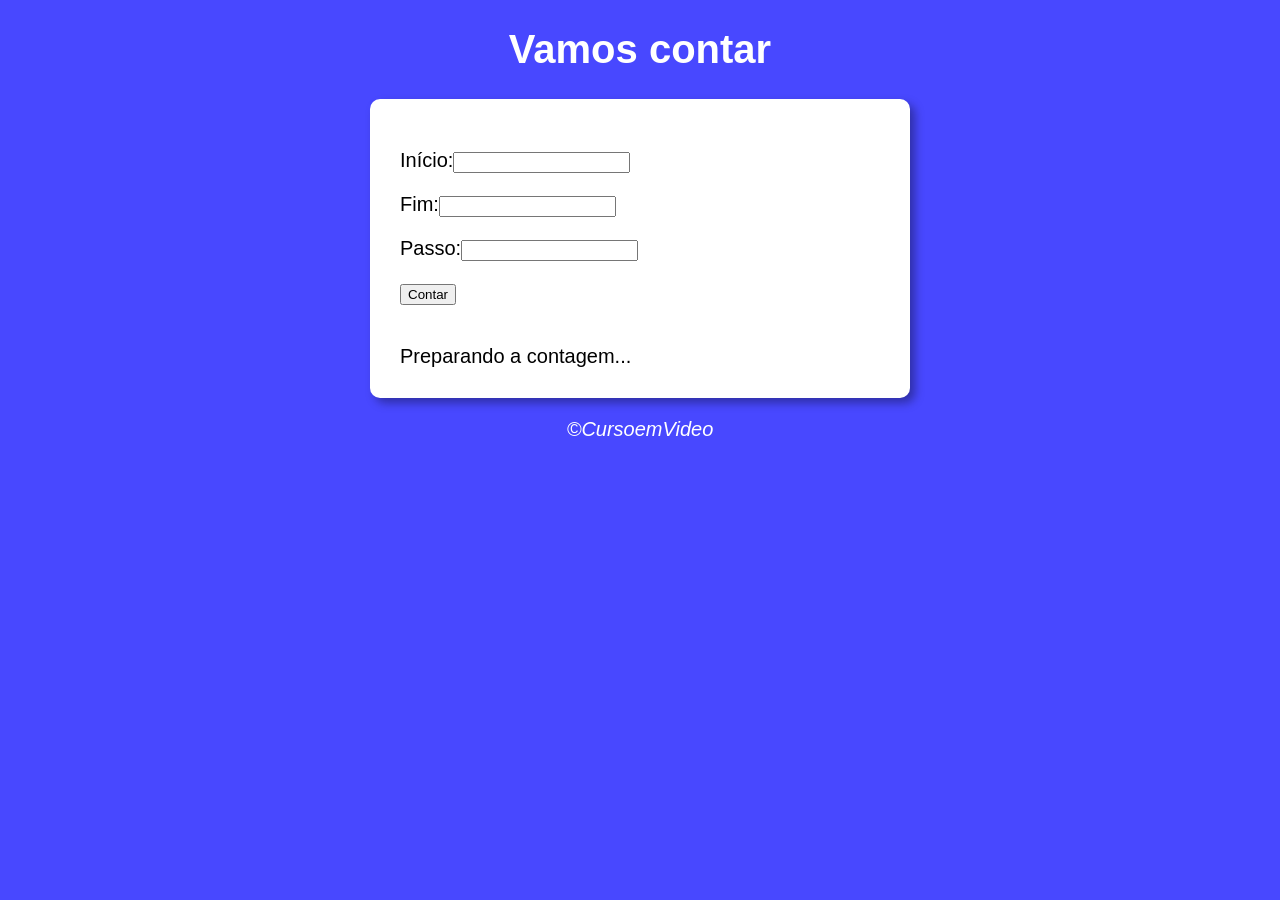
<file: curso.js/aula14ex/ex016/index.html>
<!DOCTYPE html>
<html lang="en">
<head>
    <meta charset="UTF-8">
    <meta name="viewport" content="width=device-width, initial-scale=1.0">
    <title>Exercicio 16</title>
    <link rel="stylesheet" href="style.css">
</head>
<body>
    <header>
        <h1>Vamos contar</h1>
    </header>

    <section>
        <div id="dados">
            <p>
                Início:<input type="number" name="n1" id="ni">
            </p>
            <p>
                Fim:<input type="number" name="n2" id="nf">
            </p>
            <p>
                Passo:<input type="number" name="passo" id="np">
            </p>

            <p><input type="button" value="Contar" onclick="contar()"></p>
        </div>
        <div id="res">
            Preparando a contagem...
        </div>
    </section>

    <footer>
        <p>&copy;CursoemVideo</p>
    </footer>

    <script src="script.js"></script>

</body>
</html>
</file>
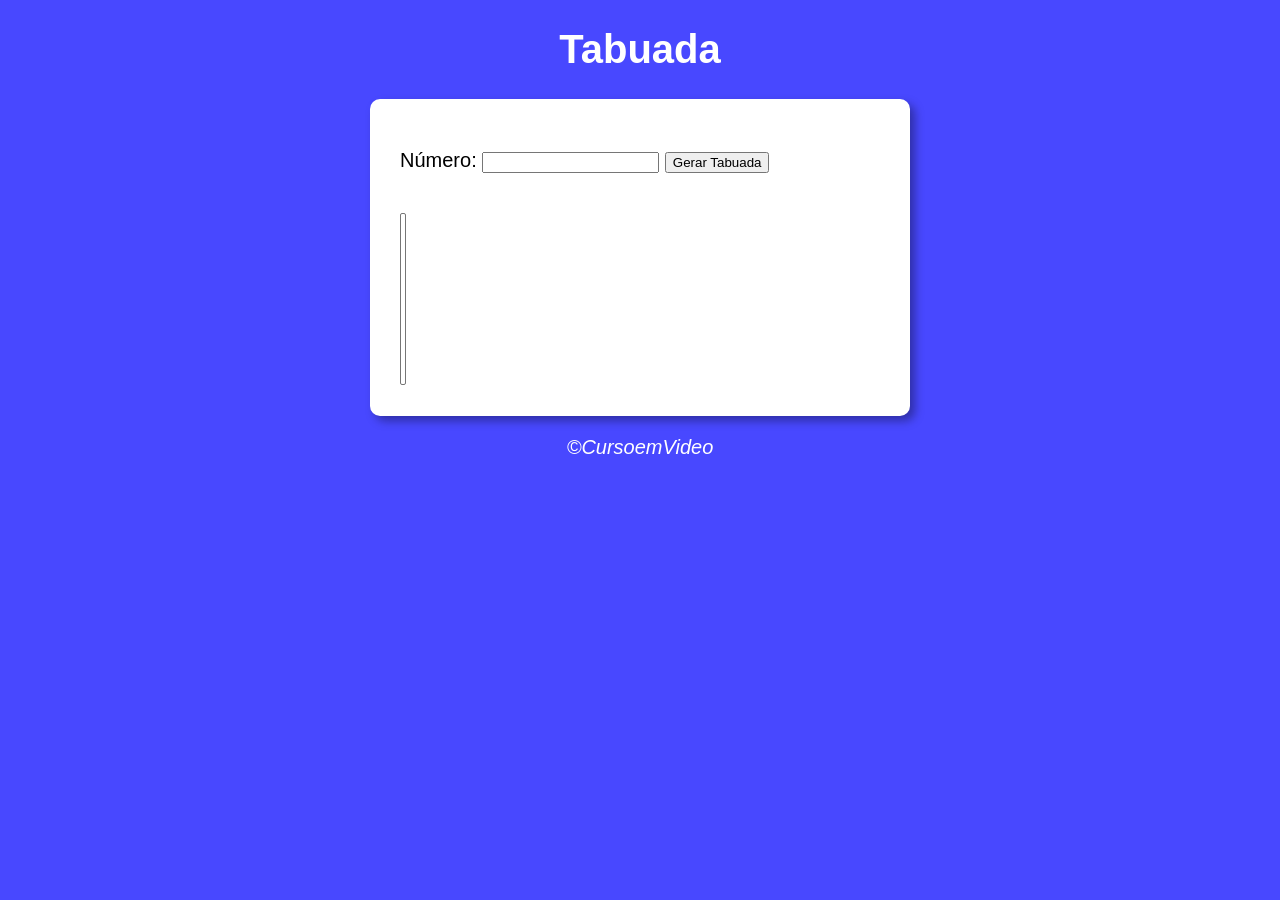
<file: curso.js/aula14ex/ex017/index.html>
<!DOCTYPE html>
<html lang="en">
<head>
    <meta charset="UTF-8">
    <meta name="viewport" content="width=device-width, initial-scale=1.0">
    <title>Exercicio 17</title>
    <link rel="stylesheet" href="style.css">
</head>
<body>
    <header>
        <h1>Tabuada</h1>
    </header>

    <section>
        <div>
            <p>Número:
                <input type="number" name="num" id="num">
                <input type="button" value="Gerar Tabuada" onclick="tabuada()">
            </p>
        </div>
        <div>
            <select name="tabuada" id="seltab" size="10">
                <option value="Digite um número acima"></option>
            </select>
        </div>
    </section>

    <footer>
        <p>&copy;CursoemVideo</p>
    </footer>

    <script src="script.js"></script>

</body>
</html>
</file>
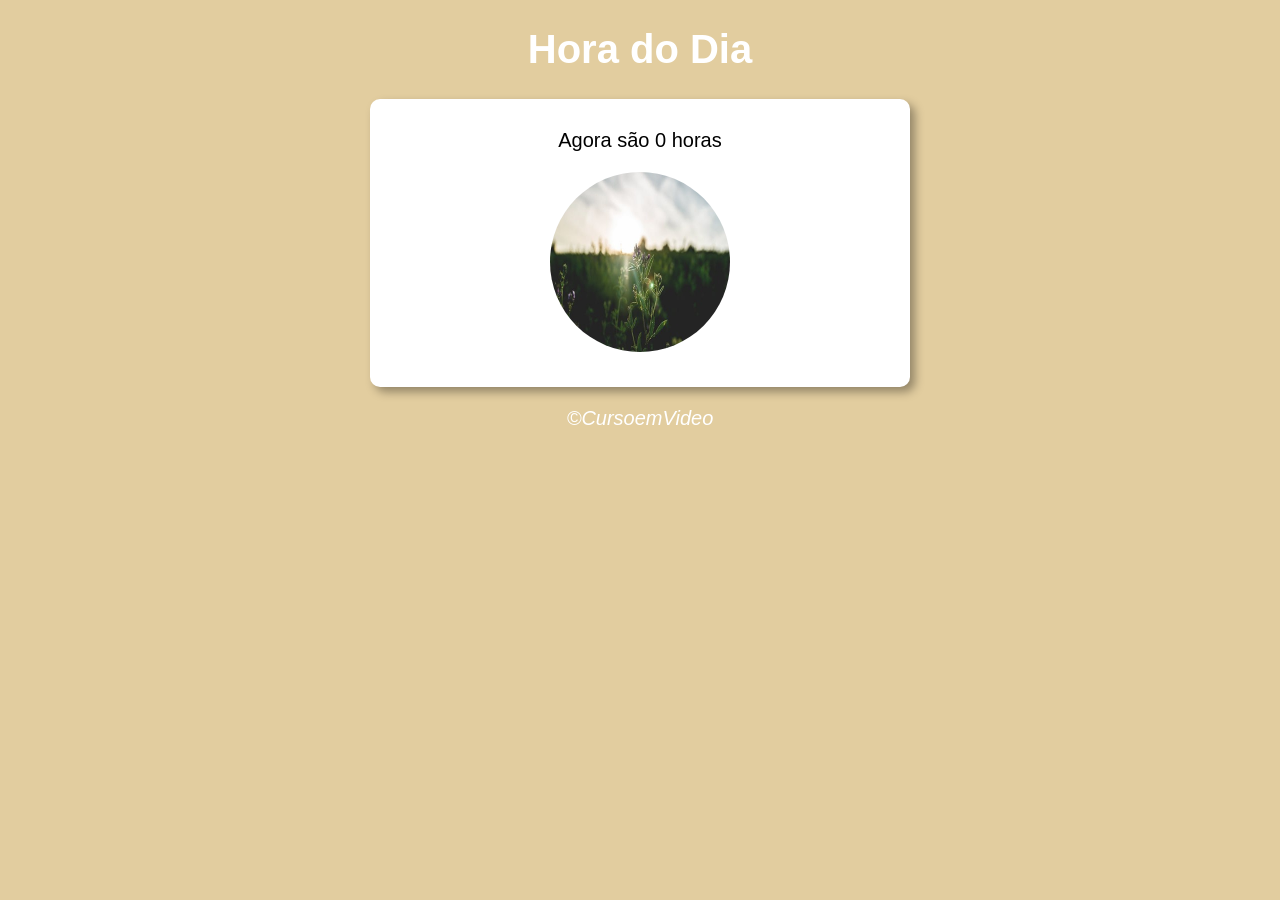
<file: exerícios/móduloD/m1/index.html>
<!DOCTYPE html>
<html lang="pt-BR">
<head>
    <meta charset="UTF-8">
    <meta name="viewport" content="width=device-width, initial-scale=1.0">
    <title>Modelo de exercício</title>
    <link rel="stylesheet" href="style.css">
</head>
<body onload="carregar()">
    <header>
        <h1>Hora do Dia</h1>
    </header>

    <section>
        <div id="msg">
            Hora do dia
        </div>

        <div>
            <img id="imgdia" src="man.jpg" alt="">
        </div>
    </section>
    
    <footer>
        <p>&copy;CursoemVideo</p>
    </footer>

    <script src="script.js"></script>
</body>
</html>
</file>
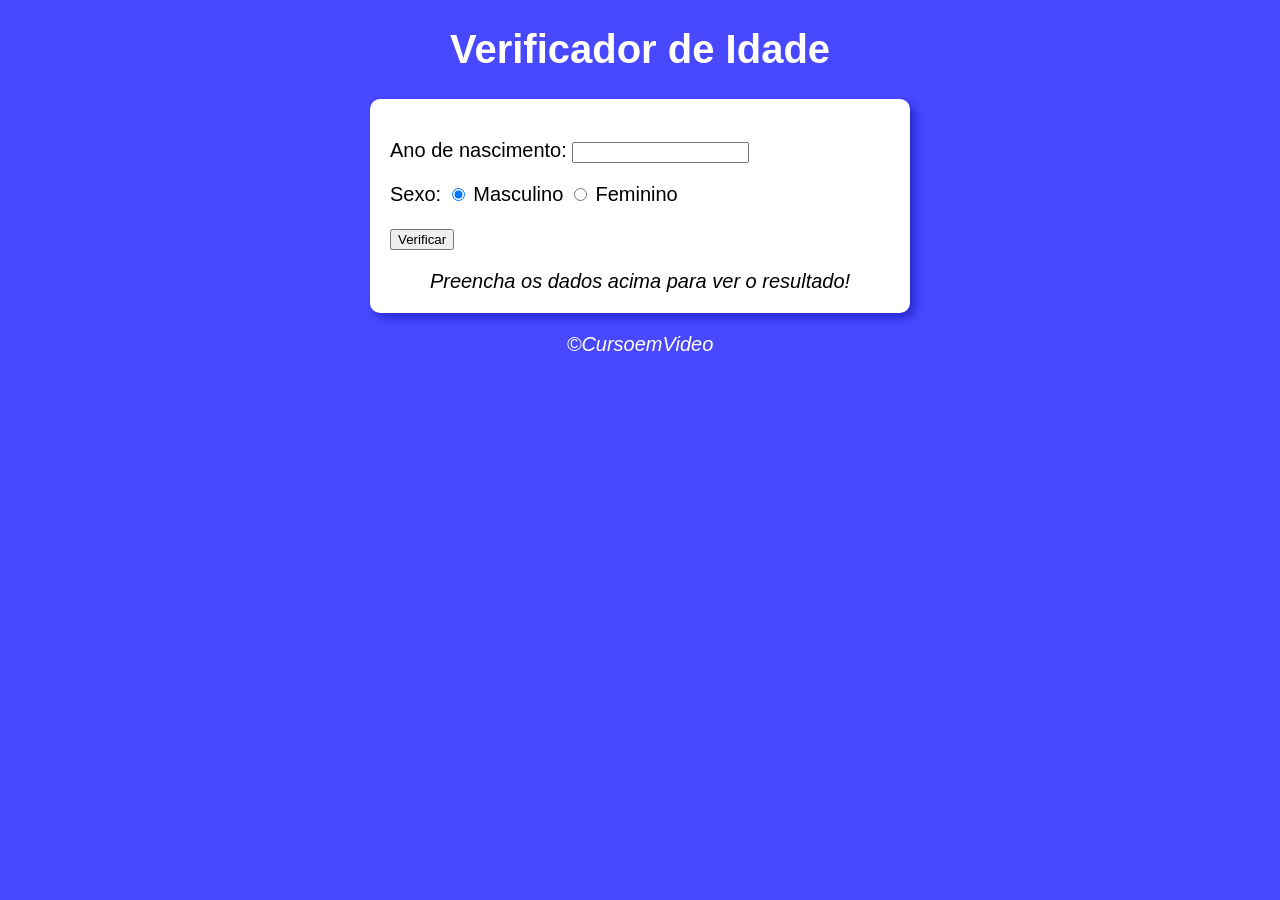
<file: exerícios/móduloD/m2/index.html>
<!DOCTYPE html>
<html lang="pt-BR">
<head>
    <meta charset="UTF-8">
    <meta name="viewport" content="width=device-width, initial-scale=1.0">
    <title>Verificador de Idade</title>
    <link rel="stylesheet" href="style.css">
</head>
<body>
    <header>
        <h1>Verificador de Idade</h1>
    </header>

    <section>
        <div>
            <p>
                Ano de nascimento: 
                <input type="number" name="txtano" id="txtano">
            </p>
            <p>
                Sexo:
                <input type="radio" name="radsex" id="mas" checked>
                <label for="mas">Masculino</label>
                <input type="radio" name="radsex" id="fem">
                <label for="fem">Feminino</label>
            </p>
            <p>
                <input type="button" value="Verificar" onclick="verificar()">
            </p>
        </div>

        <div id="res">
            Preencha os dados acima para ver o resultado!
        </div>
    </section>
    
    <footer>
        <p>&copy;CursoemVideo</p>
    </footer>

    <script src="script.js"></script>
</body>
</html>
</file>
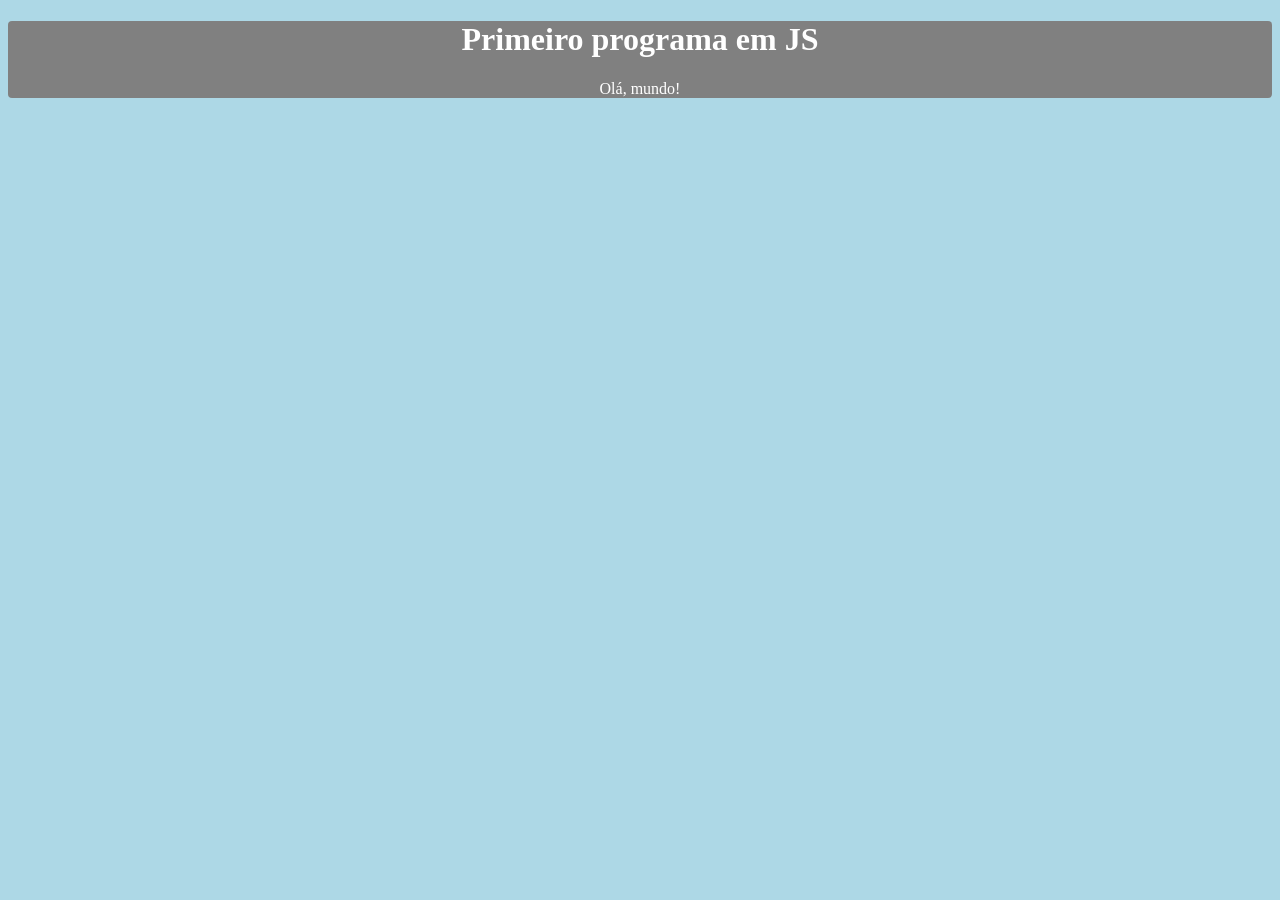
<file: curso.js/aula04/ex001.html>
<!DOCTYPE html>
<html lang="pt-br">
<head>
    <meta charset="UTF-8">
    <meta name="viewport" content="width=device-width, initial-scale=1.0">
    <title>Meu primeiro programa</title>
    <style>
        body {
            background-color: lightblue;
        }

        header {
            background-color: gray;
            color: white;
            text-align: center;
            border-radius: 4px;
        }
    </style>
</head>
<body>
    <header>
        <h1>Primeiro programa em JS</h1>
        <p>Olá, mundo!</p>
    </header>

    <script>
        window.alert('Minha primeira mensagem')
        window.confirm('Está gostando de JS?')
        window.prompt('Qual o seu nome?')

    </script>
</body>
</html>
</file>
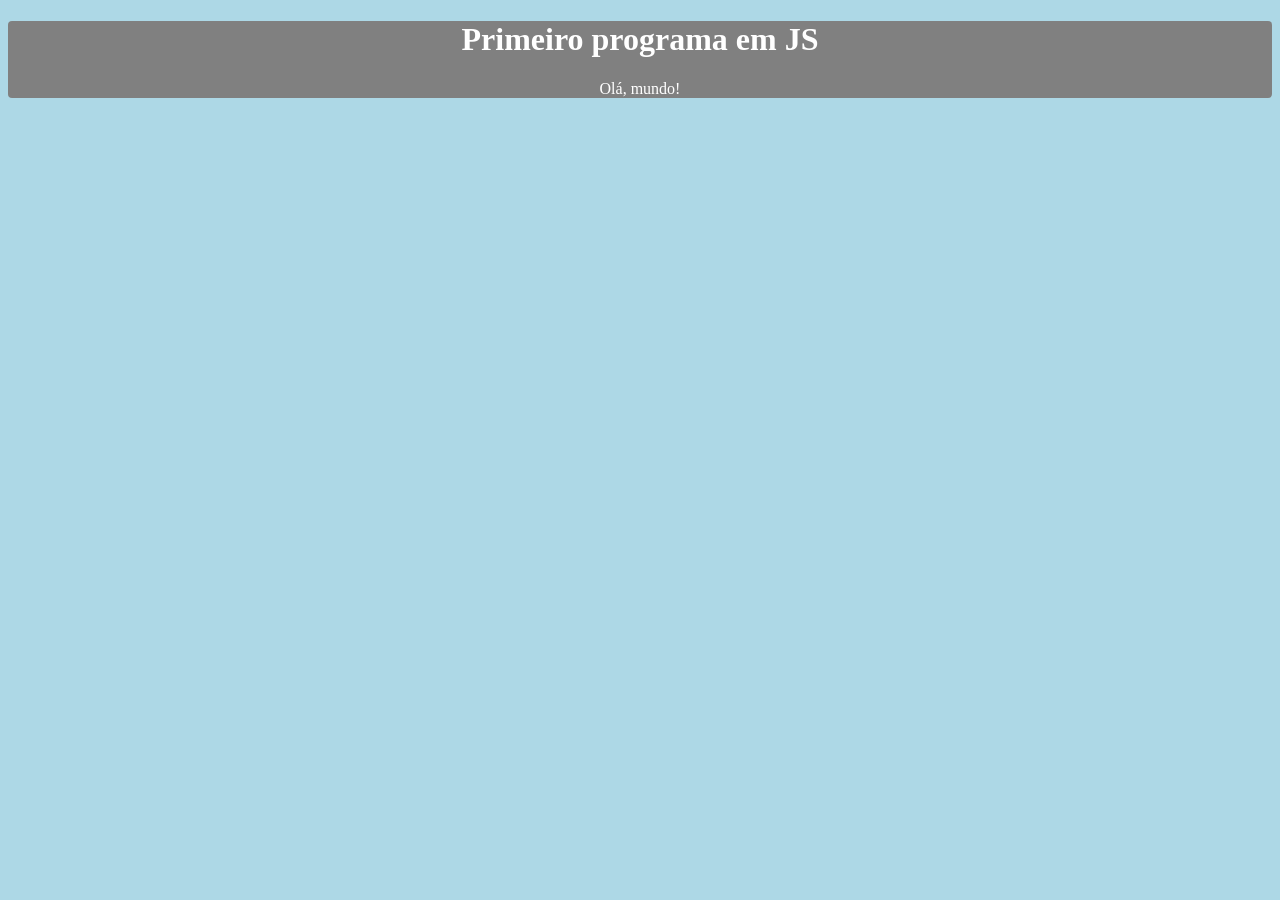
<file: curso.js/aula06/ex002.html>
<!DOCTYPE html>
<html lang="pt-br">
<head>
    <meta charset="UTF-8">
    <meta name="viewport" content="width=device-width, initial-scale=1.0">
    <title>Meu primeiro programa</title>
    <style>
        body {
            background-color: lightblue;
        }

        header {
            background-color: gray;
            color: white;
            text-align: center;
            border-radius: 4px;
        }
    </style>
</head>
<body>
    <header>
        <h1>Primeiro programa em JS</h1>
        <p>Olá, mundo!</p>
    </header>

    <script>

        var nome = window.prompt('Qual o seu nome?') //Vai perguntar o nome...
        window.alert('É um grande prazer em te conhecer, ' + nome + '!') // Concatenação

    </script>
</body>
</html>
</file>
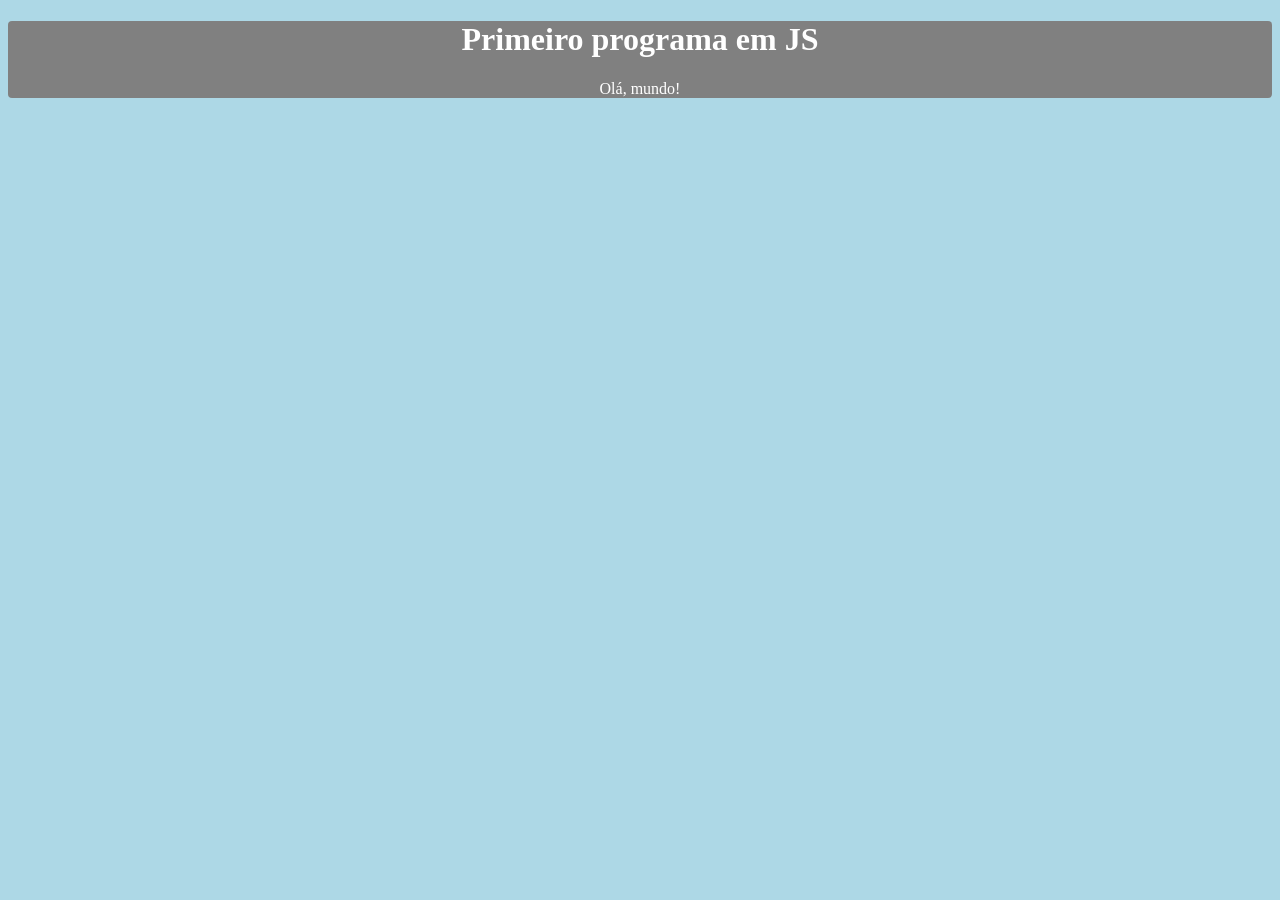
<file: curso.js/aula06/ex003.html>
<!DOCTYPE html>
<html lang="pt-br">
<head>
    <meta charset="UTF-8">
    <meta name="viewport" content="width=device-width, initial-scale=1.0">
    <title>Meu primeiro programa</title>
    <style>
        body {
            background-color: lightblue;
        }

        header {
            background-color: gray;
            color: white;
            text-align: center;
            border-radius: 4px;
        }
    </style>
</head>
<body>
    <header>
        <h1>Primeiro programa em JS</h1>
        <p>Olá, mundo!</p>
    </header>

    <script>

        var n1 = Number(window.prompt('Escolha um número'))
        var n2 = Number(window.prompt('Escolha outro número'))
        var s = n1 + n2
        window.alert(`A soma entre ${n1} e ${n2} é igual a ${s}`)
        // (number + number) para adição
        // (string + string) para concatenação
        
    </script>
</body>
</html>
</file>
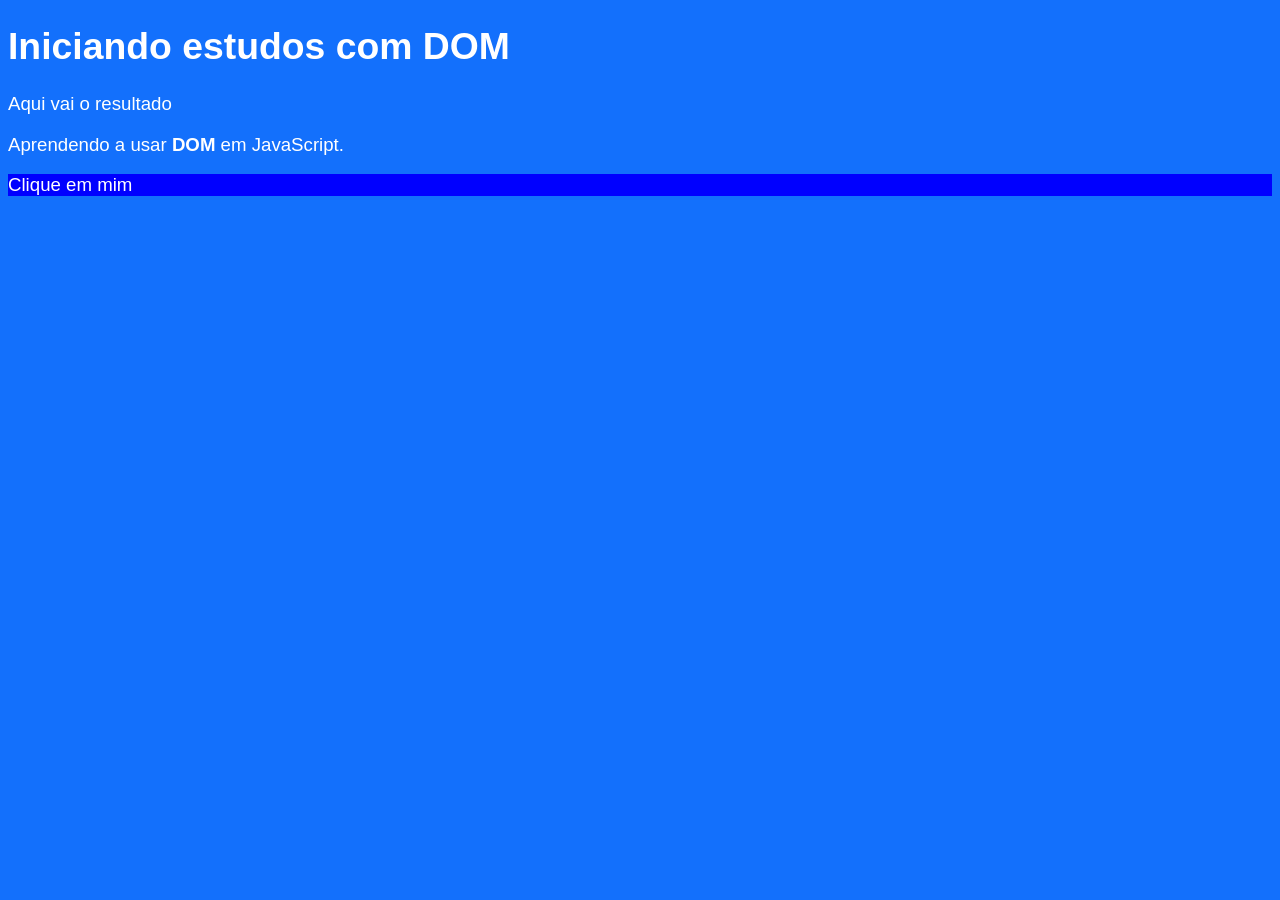
<file: curso.js/aula09/ex005.html>
<!DOCTYPE html>
<html lang="pt-br">
<head>
    <meta charset="UTF-8">
    <meta name="viewport" content="width=device-width, initial-scale=1.0">
    <title>Primeiros passos com DOM</title>
    <style>
        body {
            background-color: rgb(19, 112, 252);
            color: white;
            font: normal 14pt arial;
        }
    </style>
</head>
<body>
    <h1>Iniciando estudos com DOM</h1>
        <p>Aqui vai o resultado</p>
            <p>Aprendendo a usar <strong>DOM</strong> em JavaScript.</p>
            <div id="msg">Clique em mim</div>

    <script>
        // var p1 = window.document.getElementsByTagName('p')[1]
        // window.document.write('Está escrito assim:' + p1.innerText)

        var d = window.document.querySelector('div#msg')
        d.style.background = 'blue'

    </script>
</body>
</html>
</file>
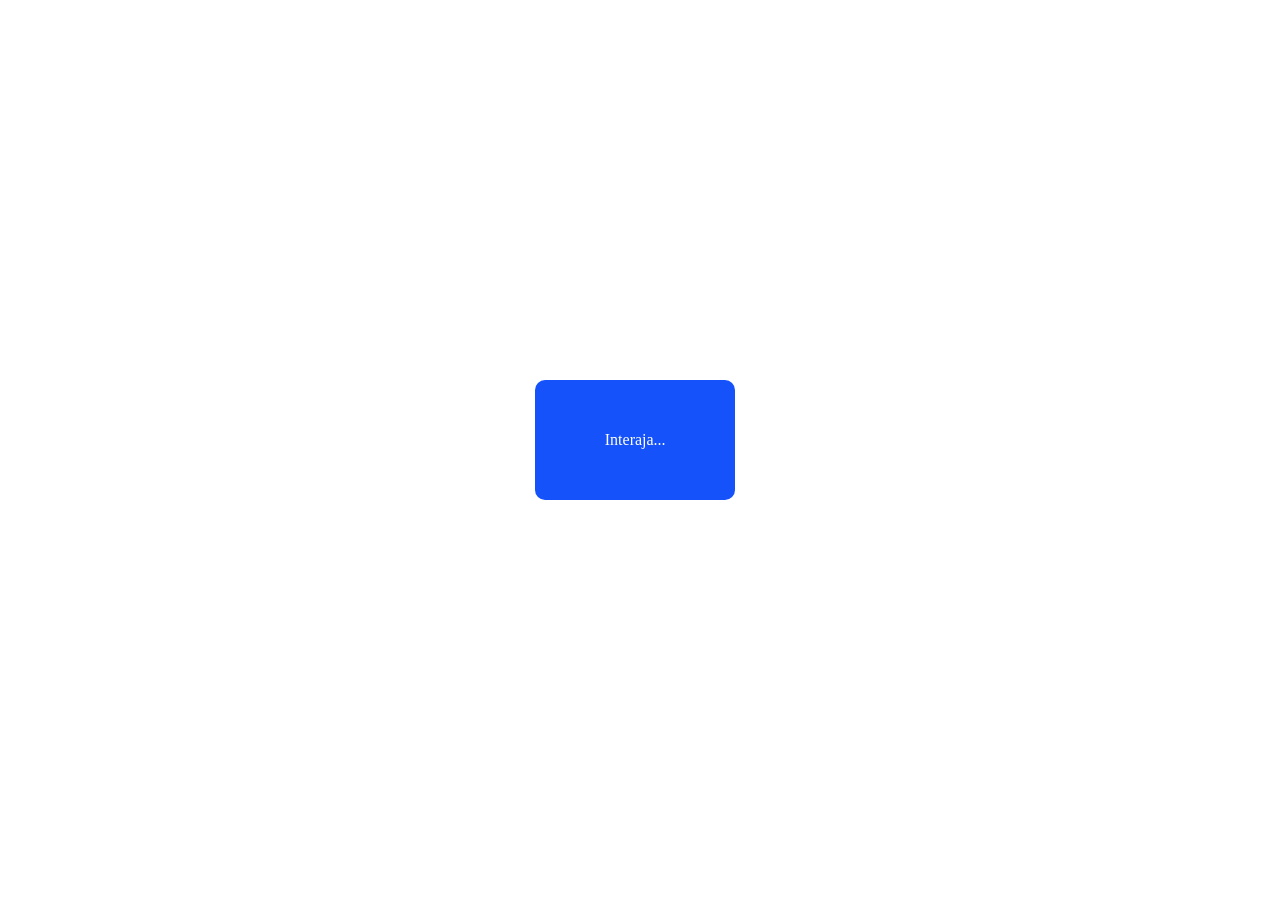
<file: curso.js/aula10/ex006.html>
<!DOCTYPE html>
<html lang="pt-br">
<head>
    <meta charset="UTF-8">
    <meta name="viewport" content="width=device-width, initial-scale=1.0">
    <title>Eventos DOM</title>
    <style>

        main{
            height: 96vh;
            width: 98vw;
            position: absolute;
        }
        main>div{
            height: 120px;
            width: 200px;
            position: relative;
            left: 50%;
            top: 50%;
            transform: translate(-50%,-50%);
            background-color: rgb(21, 82, 250);
            color: white;
            text-align: center;
            line-height: 120px;
            border-radius: 10px;

        }
    </style>
</head>
<body>
    <main>
        <div id="area">
            Interaja...
        </div>
    </main>

    <script>

        var a = document.getElementById('area')
        a.addEventListener('click', clicar)
        a.addEventListener('mouseenter', entrar)
        a.addEventListener('mouseout', sair)

        function clicar() {
            a.innerText = 'Clicou!'
            a.style.background = 'red'
        }
        function entrar() {
            a.innerText = 'Entrou!'
            a.style.background = 'black'
        }
        function sair() {
            a.innerText = 'Saiu!'
            a.style.background = 'green'
        }
    </script>
</body>
</html>
</file>
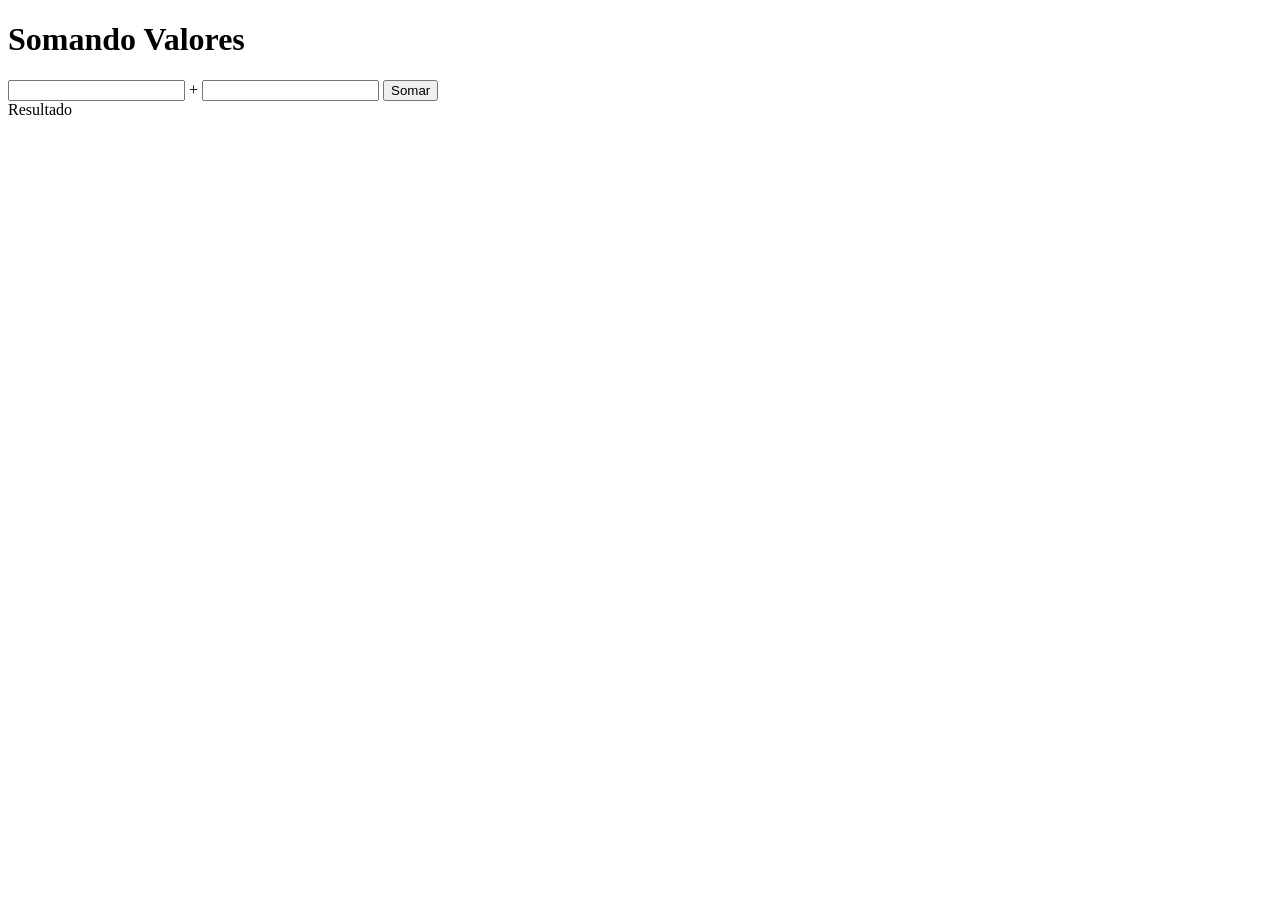
<file: curso.js/aula10/ex007.html>
<!DOCTYPE html>
<html lang="pt-BR">
<head>
    <meta charset="UTF-8">
    <meta name="viewport" content="width=device-width, initial-scale=1.0">
    <title>Somando números</title>
</head>
<body>
    <h1>Somando Valores</h1>
    <input type="number" name="txtn1" id="txtn1"> +
    <input type="number" name="txtn2" id="txtn2">
    <input type="button" value="Somar" onclick="somar()">

    <div id="res">Resultado</div>

    <script>
        function somar() {
            var tn1 = document.getElementById('txtn1')
            var tn2 = document.getElementById('txtn2')
            var res = document.getElementById('res')
            var n1 = Number(tn1.value)
            var n2 = Number(tn2.value)
            var s = n1 + n2
            res.innerHTML = `A soma entre ${n1} e ${n2} é igual a ${s}`
        }
    </script>
</body>
</html>
</file>
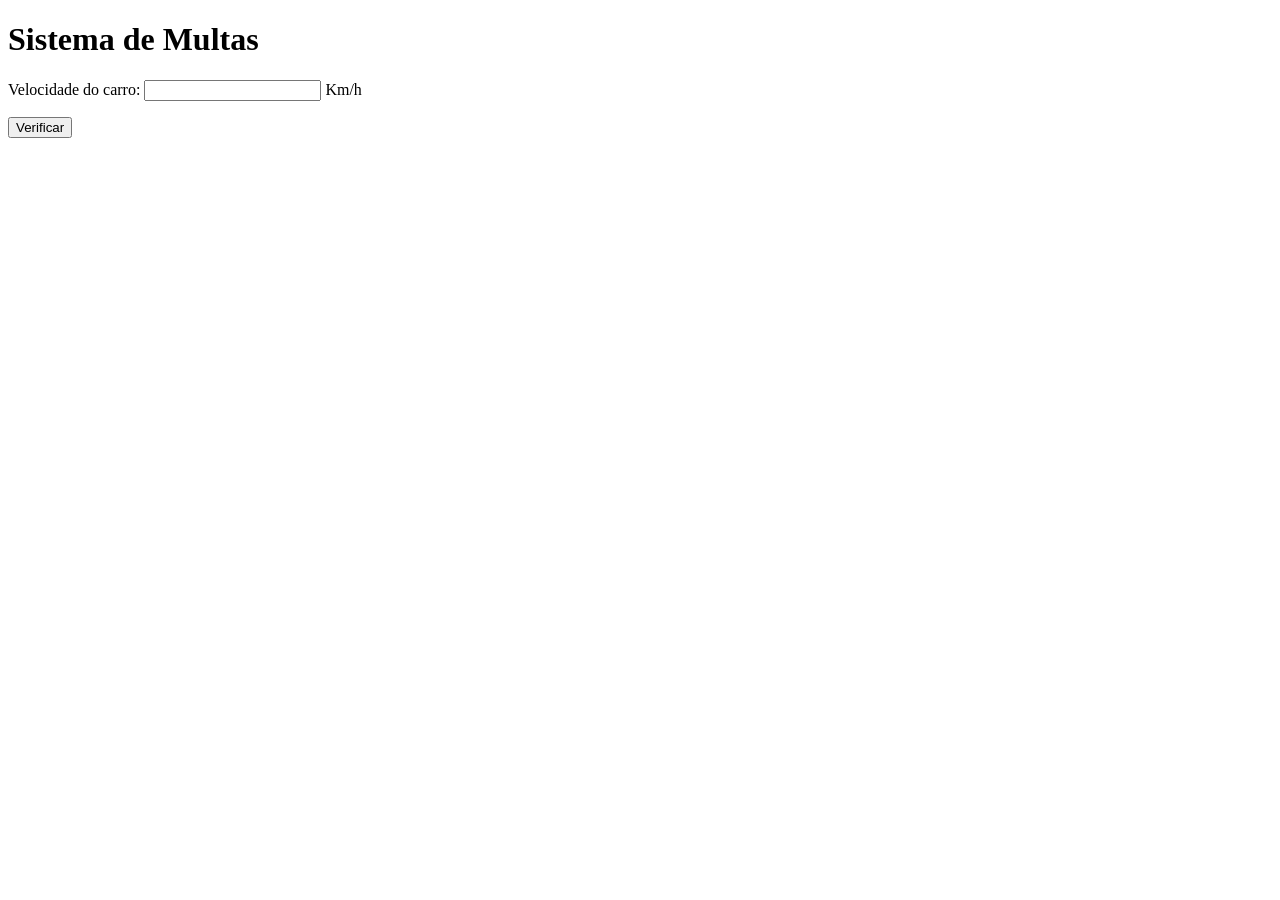
<file: curso.js/aula11/ex010.html>
<!DOCTYPE html>
<html lang="pt-BR">
<head>
    <meta charset="UTF-8">
    <meta name="viewport" content="width=device-width, initial-scale=1.0">
    <title>DETRAN</title>
</head>
<body>

    <h1>Sistema de Multas</h1>

        <p>Velocidade do carro: <input type="number" name="txtvel" id="txtvel"> Km/h</p>

        <input type="button" value="Verificar" onclick="calcular()">

        <div id="res">

        </div>
    
    <script>

        function calcular() {
            var txtv = document.getElementById('txtvel')
            var res = document.getElementById('res')
            var vel = Number(txtv.value)
            res.innerHTML = `<p>Sua velocidade atual é de <strong>${vel}Km/h</strong></p>`
            if (vel > 60) {
                res.innerHTML += '<p>Você está <strong>MULTADO</strong> por excesso de velocidade</p>'
            }
            res.innerHTML += '<p>Dirija sempre com cinto de segurança</p>'
        }

    </script>

</body>
</html>
</file>
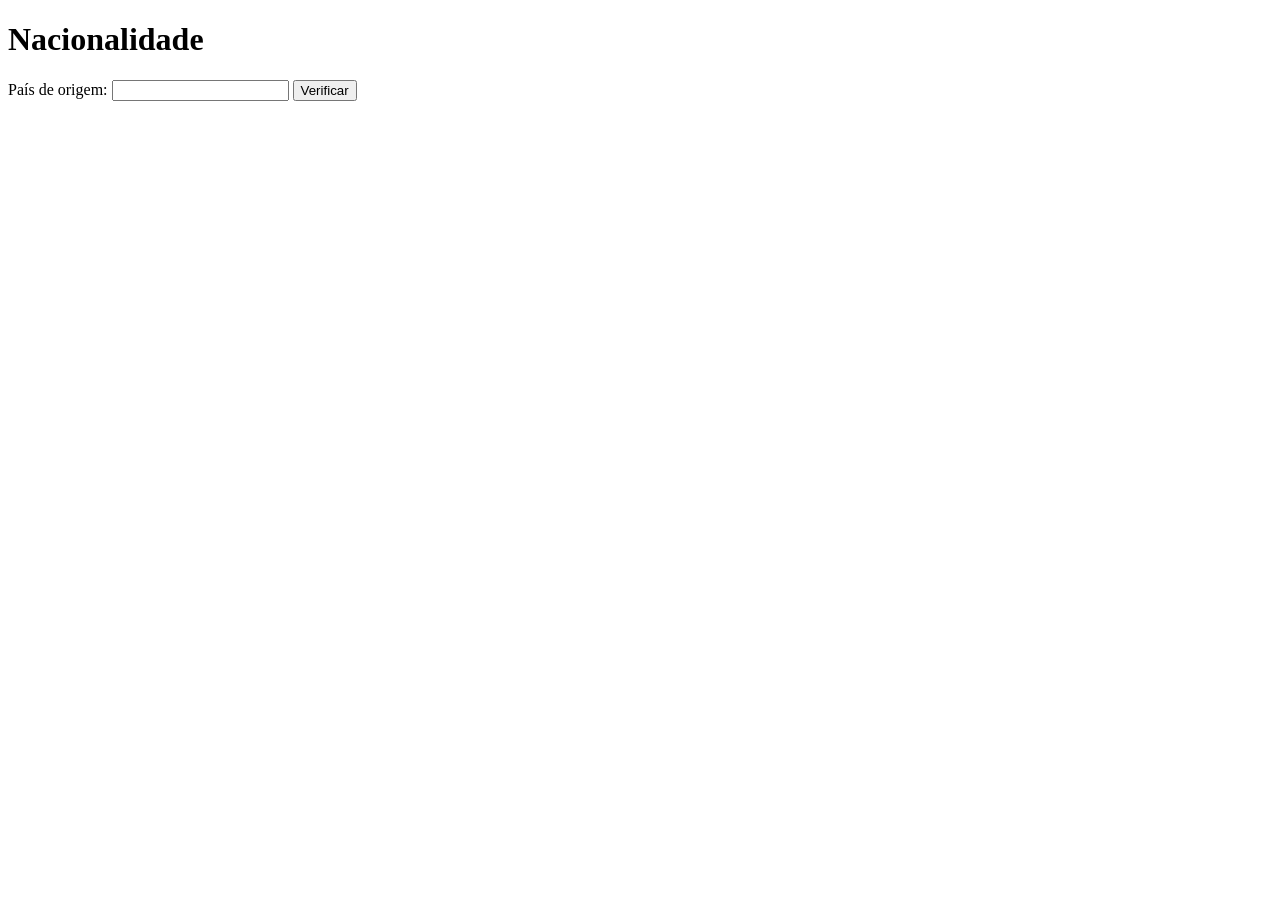
<file: curso.js/aula11/ex011.html>
<!DOCTYPE html>
<html lang="pt-BR">
<head>
    <meta charset="UTF-8">
    <meta name="viewport" content="width=device-width, initial-scale=1.0">
    <title>Document</title>
</head>
<body>
    <h1>Nacionalidade</h1>

    <p>País de origem: <input type="text" name="pais" id="pais">
    <input type="button" value="Verificar" onclick="clicar()"></p>
    <div id="res"></div>

    <script>
        
        function clicar() {
            var pais = document.getElementById('pais').value;
            var res = document.getElementById('res')
            if (pais == 'Brasil') {
                res.innerHTML = 'Você é brasileiro(a)'
            } else {
                res.innerHTML = 'Você é estrangeiro(a)'
            }
        }

    </script>
</body>
</html>
</file>
<file: curso.js/aula14ex/ex016/style.css>
body {
    background-color: rgb(72, 72, 255);
    font: normal 15pt Arial;
}

header {
    color: white;
    text-align: center;
}

section {
    background-color: white;
    border-radius: 10px;
    width: 500px;
    margin: auto;
    padding: 15pt;
    box-shadow: 5px 5px 10px rgba(0, 0, 0, 0.349);
}

div {
    padding: 10px;
}

#imgdia {
    background-color: bisque;
    width: 180px;
    height: 180px;
    border-radius: 100%;
}

footer {
    color: white;
    text-align: center;
    font-style: italic;
}
</file>
<file: curso.js/aula14ex/ex017/style.css>
body {
    background-color: rgb(72, 72, 255);
    font: normal 15pt Arial;
}

header {
    color: white;
    text-align: center;
}

section {
    background-color: white;
    border-radius: 10px;
    width: 500px;
    margin: auto;
    padding: 15pt;
    box-shadow: 5px 5px 10px rgba(0, 0, 0, 0.349);
}

div {
    padding: 10px;
}

#imgdia {
    background-color: bisque;
    width: 180px;
    height: 180px;
    border-radius: 100%;
}

footer {
    color: white;
    text-align: center;
    font-style: italic;
}
</file>
<file: exerícios/móduloD/m1/style.css>
body {
    background-color: rgb(72, 72, 255);
    font: normal 15pt Arial;
}

header {
    color: white;
    text-align: center;
}

section {
    background-color: white;
    border-radius: 10px;
    width: 500px;
    margin: auto;
    padding: 15pt;
    box-shadow: 5px 5px 10px rgba(0, 0, 0, 0.349);
}

div {
    padding: 10px;
    text-align: center;
}

#imgdia {
    background-color: bisque;
    width: 180px;
    height: 180px;
    border-radius: 100%;
}

footer {
    color: white;
    text-align: center;
    font-style: italic;
}
</file>
<file: exerícios/móduloD/m2/style.css>
body {
    background-color: rgb(72, 72, 255);
    font: normal 15pt Arial;
}

header {
    color: white;
    text-align: center;
}

section {
    background-color: white;
    border-radius: 10px;
    width: 500px;
    margin: auto;
    padding: 15pt;
    box-shadow: 5px 5px 10px rgb(40, 40, 207);
}

div#res {
    text-align: center;
    font-style: italic;
}

img {
    border-radius: 100%;
}

footer {
    color: white;
    text-align: center;
    font-style: italic;
}
</file>
